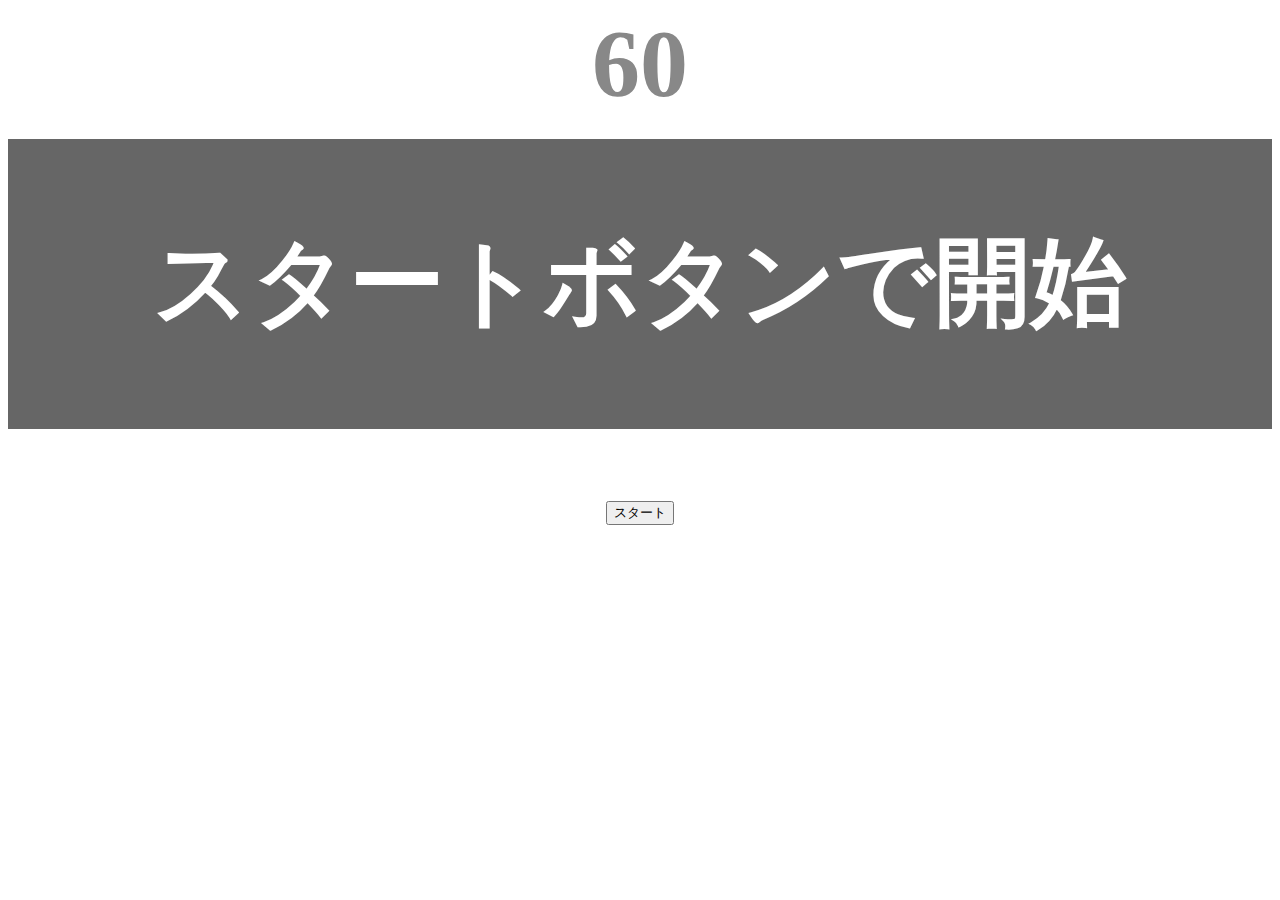
<file: kadai_001/index.html>
<!DOCTYPE html>
<html lang="ja">
  <head>
    <title>タイピングゲーム</title>
    <meta charset="UTF-8">
    <meta name="description" content="【JavaScript応用編】簡易的なタイピングゲームです。">
    <meta name="viewport" content="width=device-width, initial-scal=1.0">
    <link rel="stylesheet" href="style.css">
  </head>
  <body>
    <p id="count" class="count">60</p>
    <div id="wrap" class="wrap">
      <span id="typed" class="typed"></span>
      <span id="untyped"></span>
    </div>
    <button id="start">スタート</button>
    <p id="countnum" class="countnum">0</p>
    <script type="text/javascript" src="main.js"></script>
  </body>
</html>
</file>
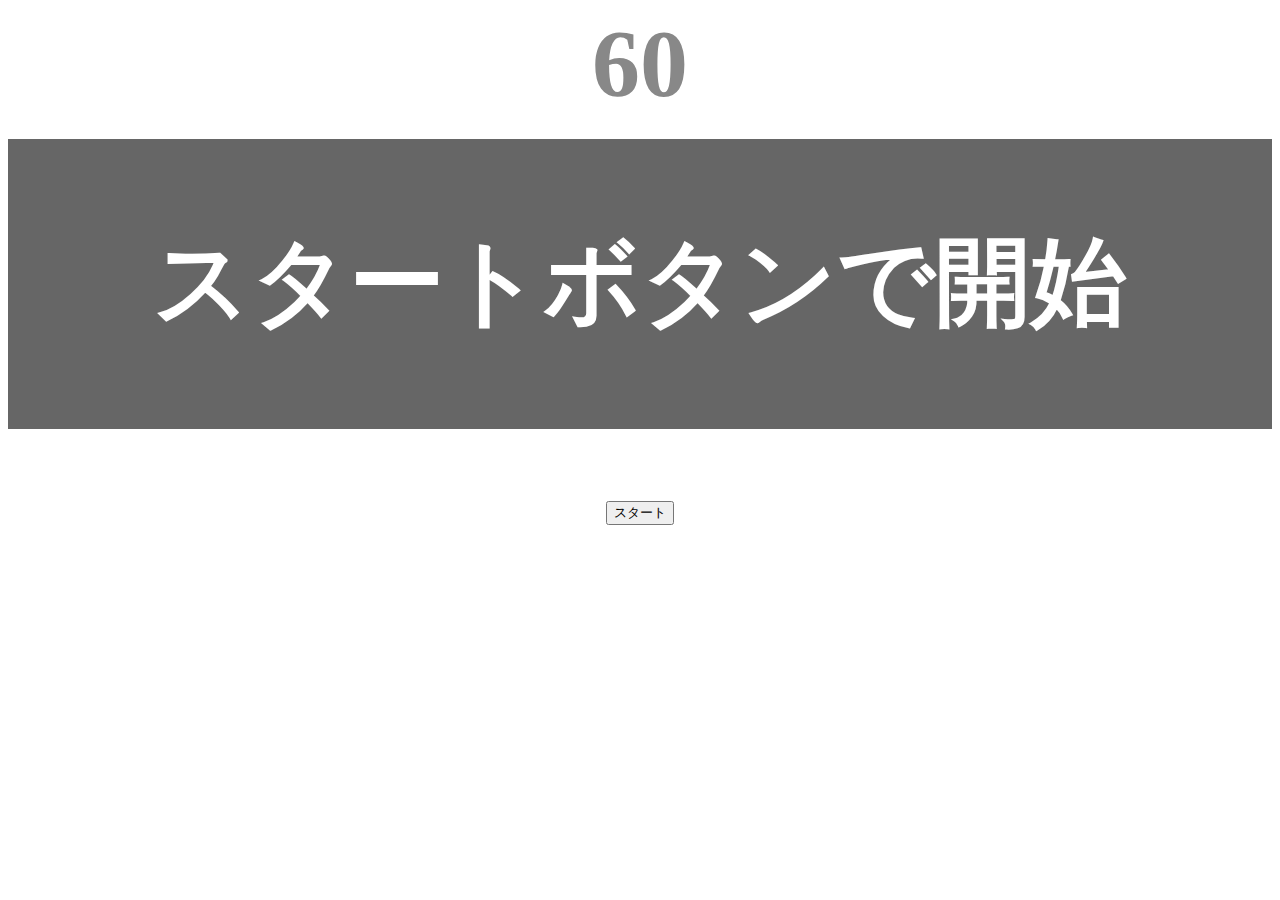
<file: kadai_002/index.html>
<!DOCTYPE html>
<html lang="ja">
  <head>
    <title>タイピングゲーム</title>
    <meta charset="UTF-8">
    <meta name="description" content="【JavaScript応用編】簡易的なタイピングゲームです。">
    <meta name="viewport" content="width=device-width, initial-scal=1.0">
    <link rel="stylesheet" href="style.css">
  </head>
  <body>
    <p id="count" class="count">60</p>
    <div id="wrap" class="wrap">
      <span id="typed" class="typed"></span>
      <span id="untyped"></span>
    </div>
    <button id="start">スタート</button>
    <script type="text/javascript" src="main.js"></script>
  </body>
</html>
</file>
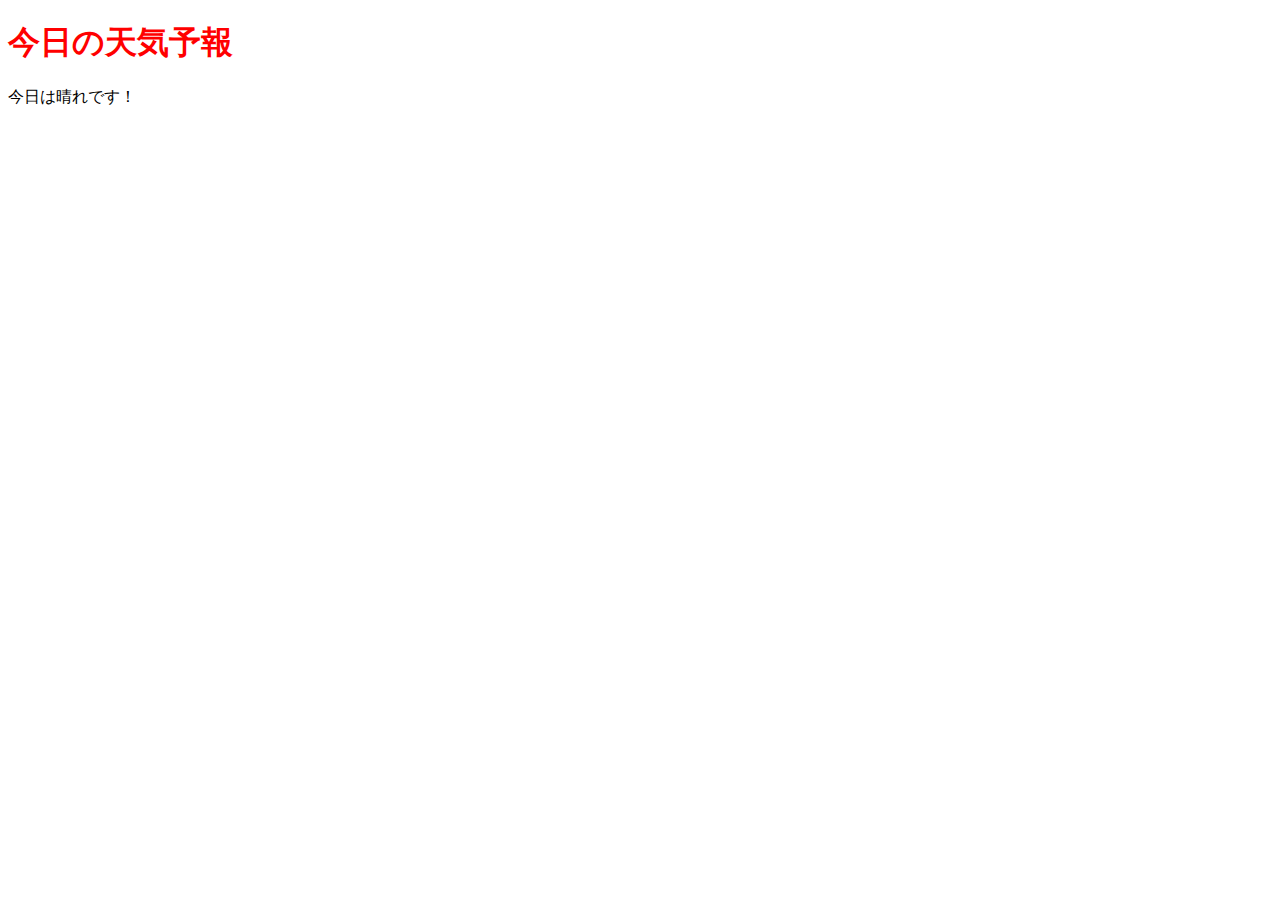
<file: kadai_006/weather.html>
<!DOCTYPE html>
<html lang="ja">

  <head>
    <meta charset="UTF-8">
    <title>jQueryの基礎を学ぼう_6章課題</title>
    <link rel="stylesheet" href="weather.css">
  </head>

  <body>
    <h1 id="target">今日の天気予報</h1>
    <p>今日は晴れです！</p>
    <script src="https://code.jquery.com/jquery-3.6.0.min.js"></script>
    <script src="weather.js"></script>
  </body>
</html>
</file>
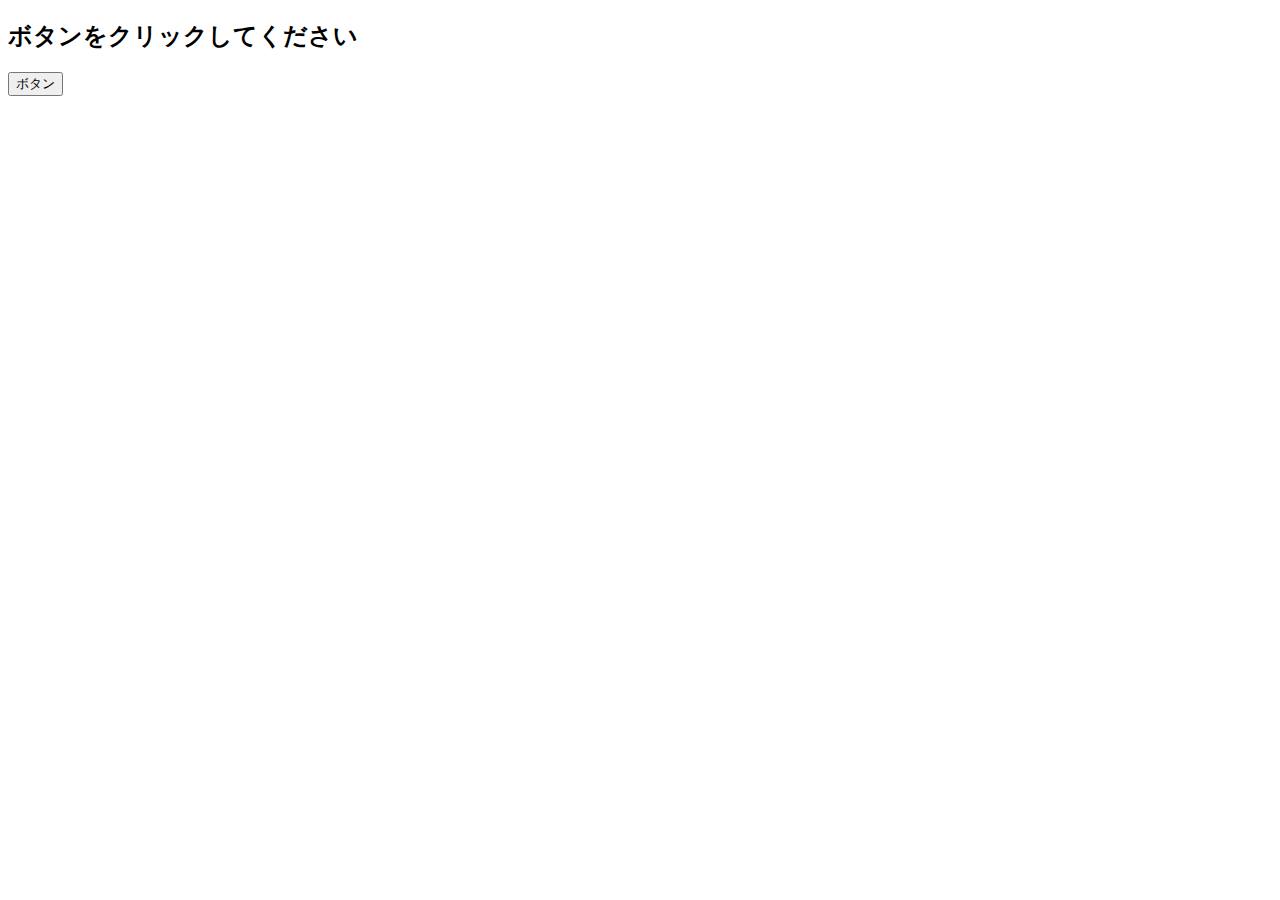
<file: kadai_020/event.html>
<!DOCTYPE html>
<html lang="ja">
  <head>
    <title>Javascriptの基礎を学ぼう_20章課題</title>
    <meta charset="UTF-8">
  </head>
  <body>
    <h2 id="text">ボタンをクリックしてください</h2>
    <button id="btn">ボタン</button>
    <script src="event.js"></script>
  </body>
</html>
</file>
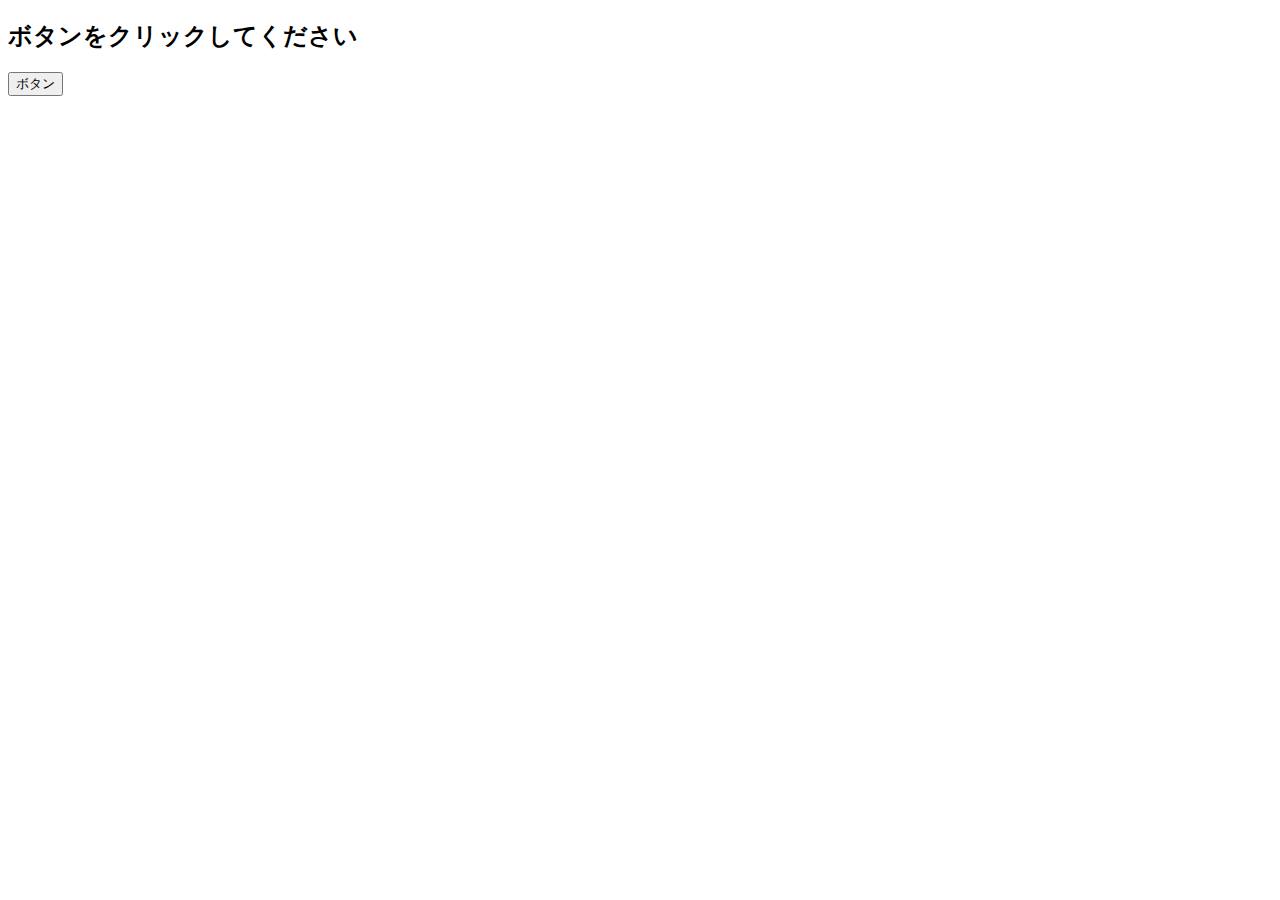
<file: kadai_021/event.html>
<!DOCTYPE html>
<html lang="ja">
  <head>
    <title>JavaScriptの基礎を学ぼう_21章課題</title>
    <meta charset="UTF-8">
  </head>
  <body>
    <h2 id="text">ボタンをクリックしてください</h2>
    <button id="btn">ボタン</button>
    <script src="event.js"></script>
  </body>
</html>
</file>
<file: kadai_001/style.css>
body {
  font-size: 6em;
  text-align: center;
}
.count {
  margin: 0;
  font-weight: bold;
  color: #888;
}
.wrap {
  margin-top: 20px;
  padding: 80px 40px;
  background-color: #666;
  font-weight: bold;
  color: #fff;
}
/* 正しくタイプされた場合のテキスト */
.typed {
  color: lightgreen;
}
/* ミスタイプされた場合の背景 */
.mistyped {
  background-color: red;
}
.countnum {
  margin: 0;
  font-weight: bold;
  color: #888;
  display: none;
}
</file>
<file: kadai_002/style.css>
body {
  font-size: 6em;
  text-align: center;
}
.count {
  margin: 0;
  font-weight: bold;
  color: #888;
}
.wrap {
  margin-top: 20px;
  padding: 80px 40px;
  background-color: #666;
  font-weight: bold;
  color: #fff;
}
/* 正しくタイプされた場合のテキスト */
.typed {
  color: lightgreen;
}
/* ミスタイプされた場合の背景 */
.mistyped {
  background-color: red;
}
</file>
<file: kadai_006/weather.css>
.heading {
  color: #ff0000;
}
</file>
